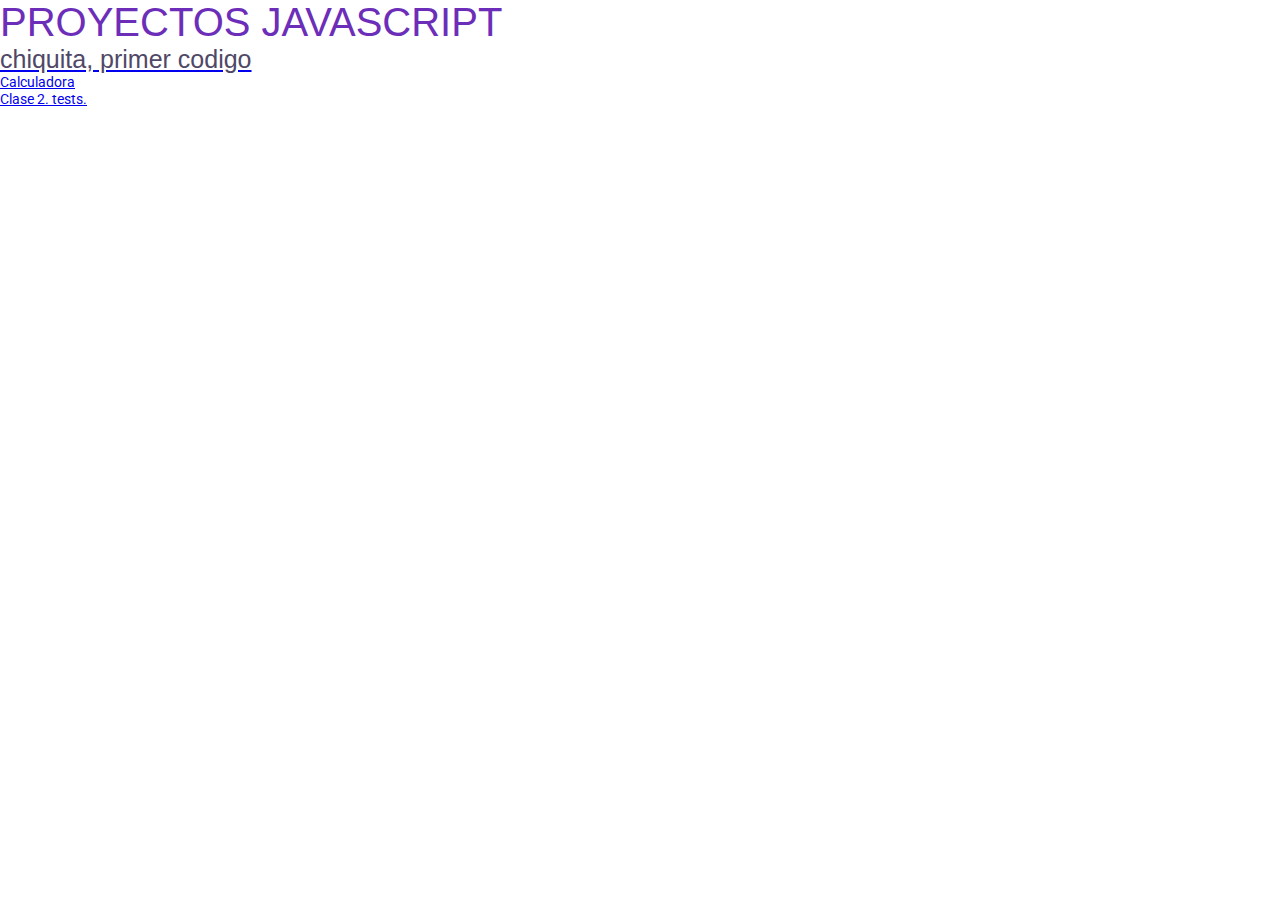
<file: index.html>
<!DOCTYPE html>
<html lang="en">
<head>
    <meta charset="UTF-8">
    <meta http-equiv="X-UA-Compatible" content="IE=edge">
    <meta name="viewport" content="width=, initial-scale=1.0">
    <link rel="stylesheet" href="./css/stylesheet.css">
    <title>Calculadora JS</title>
</head>
<body>

    <h1>Proyectos javaScript</h1>

    <a href="./pages/index1.html"><h4>Chiquita, primer codigo</h4></Chiquita></a>
    <a href="./pages/calculadora.html">Calculadora</a>
    <p></p>
    <a href="./pages/clase2.html">Clase 2. tests.</a>

    

    <script src="./js/doc2.js"></script>
</body>
</html>
</file>
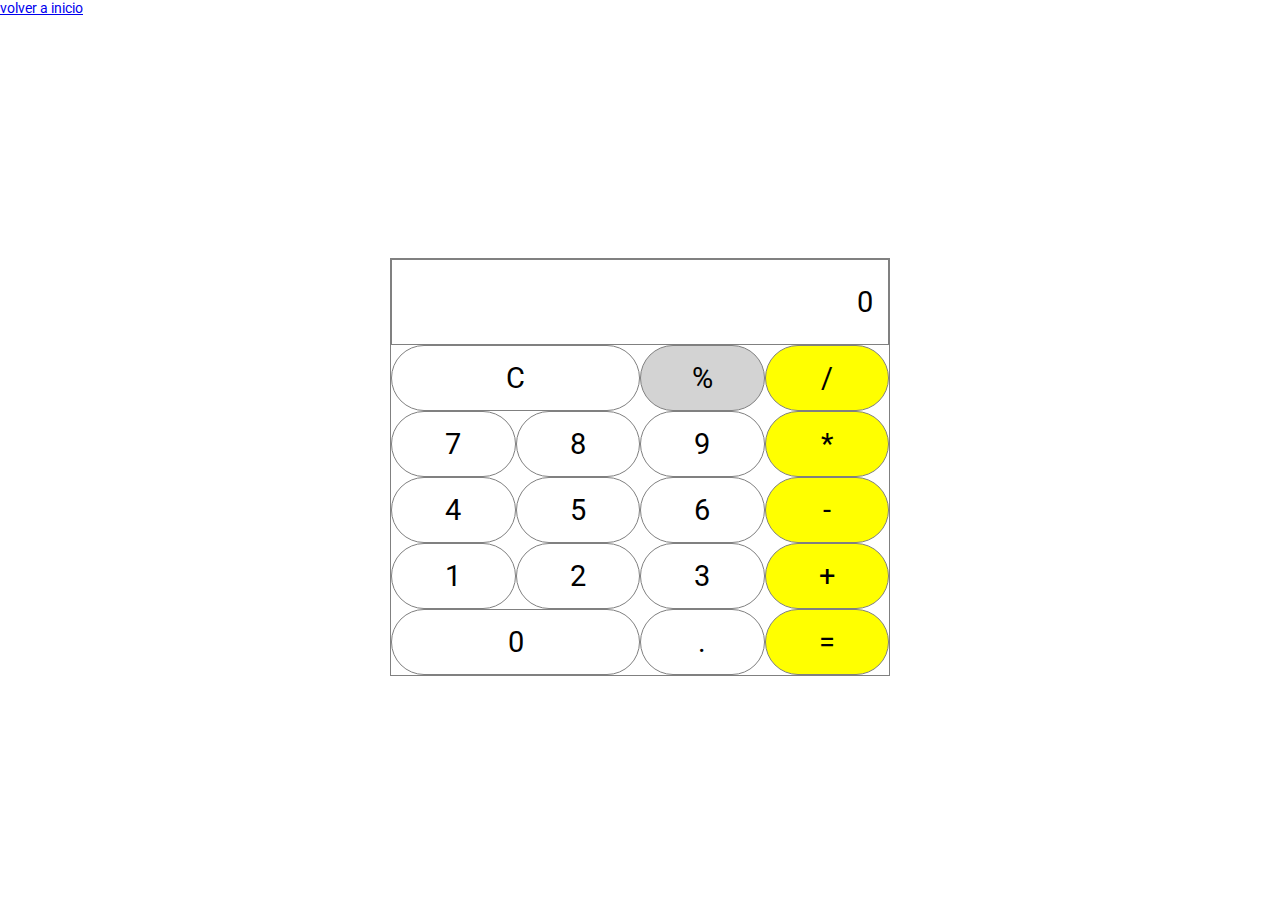
<file: pages/calculadora.html>
<!DOCTYPE html>
<html lang="en">
<head>
    <meta charset="UTF-8">
    <meta http-equiv="X-UA-Compatible" content="IE=edge">
    <meta name="viewport" content="width=, initial-scale=1.0">
    <link rel="stylesheet" href="../css/stylesheet.css">
    <title>Calculadora JS</title>
</head>
<body>

    <a href="../index.html">volver a inicio</a>

    <div class="container">
        <div class="calculator">
            <div class="calculator-display">0</div>
            <div class="calculator-keypad">
                <div class="keypad-numbers">
                    <div class="keypad-button large">C</div>
                    <div class="keypad-button dark">%</div>
                    <div class="keypad-button yellow">/</div>
                    <div class="keypad-button">7</div>
                    <div class="keypad-button">8</div>
                    <div class="keypad-button">9</div>
                    <div class="keypad-button yellow">*</div>
                    <div class="keypad-button">4</div>
                    <div class="keypad-button">5</div>
                    <div class="keypad-button">6</div>
                    <div class="keypad-button yellow">-</div>
                    <div class="keypad-button">1</div>
                    <div class="keypad-button">2</div>
                    <div class="keypad-button">3</div>
                    <div class="keypad-button yellow">+</div>
                    <div class="keypad-button large">0</div>
                    <div class="keypad-button">.</div>
                    <div class="keypad-button yellow">=</div>
                </div>
            </div>
        </div>
    </div>

    

    <script src="../js/doc.js"></script>
</body>
</html>
</file>
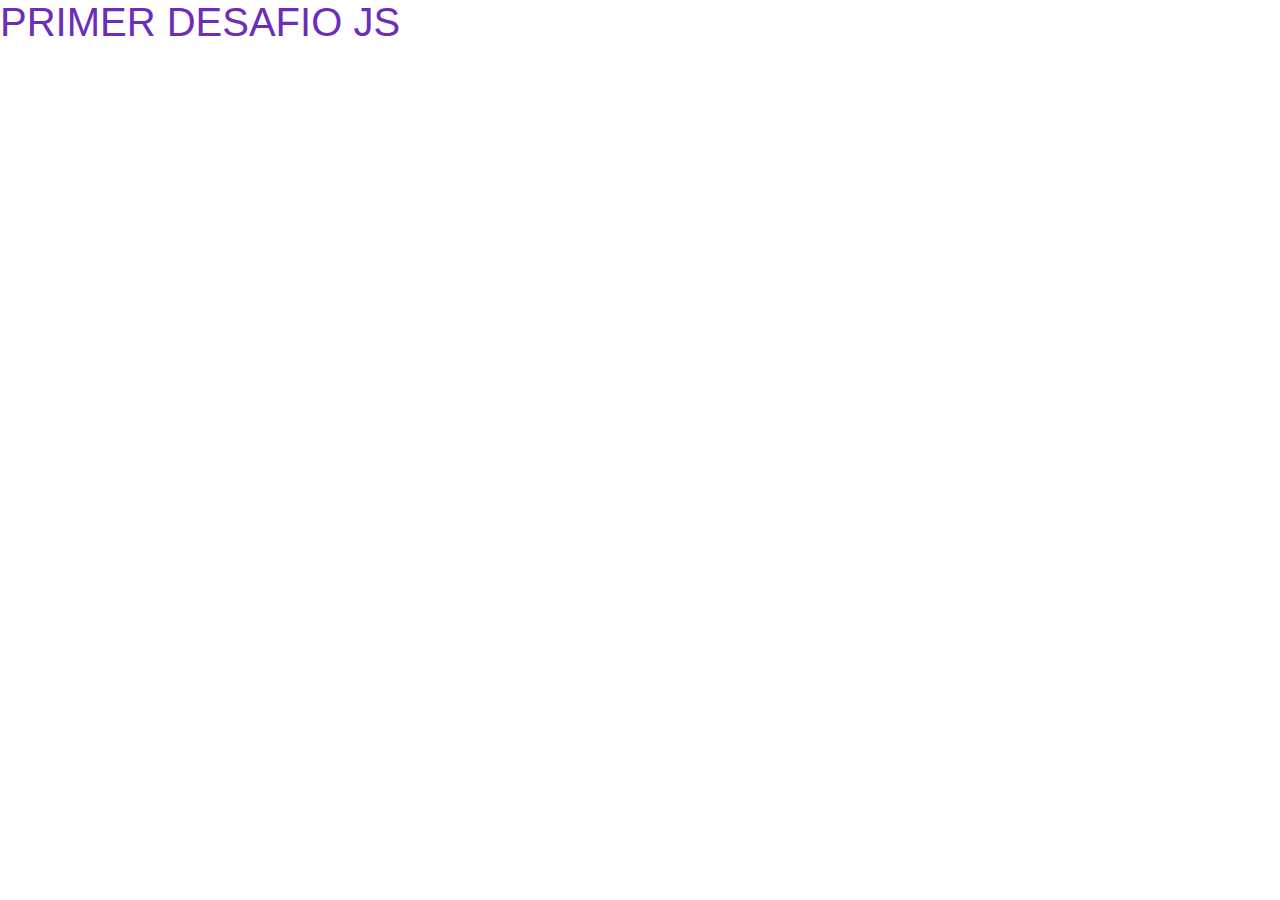
<file: pages/entrega-complementaria.html>
<!DOCTYPE html>
<html lang="en">
<head>
    <meta charset="UTF-8">
    <meta http-equiv="X-UA-Compatible" content="IE=edge">
    <meta name="viewport" content="width=, initial-scale=1.0">
    <link rel="stylesheet" href="../css/stylesheet.css">
    <title>Calculadora JS</title>
</head>
<body>
    <h1 class="titulo-desafio">Primer Desafio Js</h1>
    <script src="../js/entrega-complementaria.js"></script>
</body>
</html>
</file>
<file: css/stylesheet.css>
@import url('https://fonts.googleapis.com/css2?family=Bona+Nova:ital@1&family=Roboto+Condensed:ital,wght@0,300;0,400;0,700;1,300&family=Roboto:wght@100;300;700&family=Source+Code+Pro:ital,wght@0,200;0,300;0,400;0,500;0,700;0,900;1,200;1,300;1,400&family=Tangerine:wght@400;700&display=swap');

*{
    box-sizing: border-box;
    padding: 0;
    margin: 0;
}

html{
    font-family: 'roboto', sans-serif;
    font-size: 700;
    font-size: 90.5%;
}

.container{
    display: flex;
    justify-content: center;
    align-items: center;
    height: 100vh;
    padding: 15px;
}

.calculator{
    display: flex;
    flex-direction: column;
    width: 500px;
    font-size: 2rem;
    border: 1px solid gray
}

.calculator-display{
    padding: 25px 15px;
    width: 100%;
    text-align: right;
    border: 1px solid gray;
    overflow-x: auto;
}

.calculator-keypad{
    display: flex;
    width: 100%;
}

.keypad-numbers{
    display: flex;
    flex-wrap: wrap;
    width: 100%;
}

.keypad-button{
    width: 25%;
    padding: 15px 0;
    text-align: center;
    cursor: pointer;
    background-color: white;
    border: 1px solid gray; 
    border-radius: 50px; 
}

.keypad-button:hover{
    filter: brightness(80%);
    transition: filter .25s;
}

.keypad-button.yellow{
    background-color: yellow;
}

.keypad-button.large{
    width: 50%;
}
.keypad-button.dark{
    background-color: lightgray;
}

h1 {
    color: #6c2eb9;
    font-weight: normal;
    font-size: 40px;
    font-family: Arial;
    text-transform: uppercase;
  }
  h2 {
    color: #3c1b66;
    font-weight: normal;
    font-size: 35px;
    font-family: Arial;
    text-transform: uppercase;
  }
  h3 {
    color: #443963;
    font-weight: normal;
    font-size: 30px;
    font-family: Arial;
    text-transform: lowercase;
  }
  h4 {
    color: #4f4866;
    font-weight: normal;
    font-size: 25px;
    font-family: Arial;
    text-transform: lowercase;
  }
  h5 {
    color: #656172;
    font-weight: normal;
    font-size: 20px;
    font-family: Arial;
    text-transform: lowercase;
  }
  h6 {
    color: #747377;
    font-weight: normal;
    font-size: 18px;
    font-family: Arial;
    text-transform: lowercase;
  }
</file>
